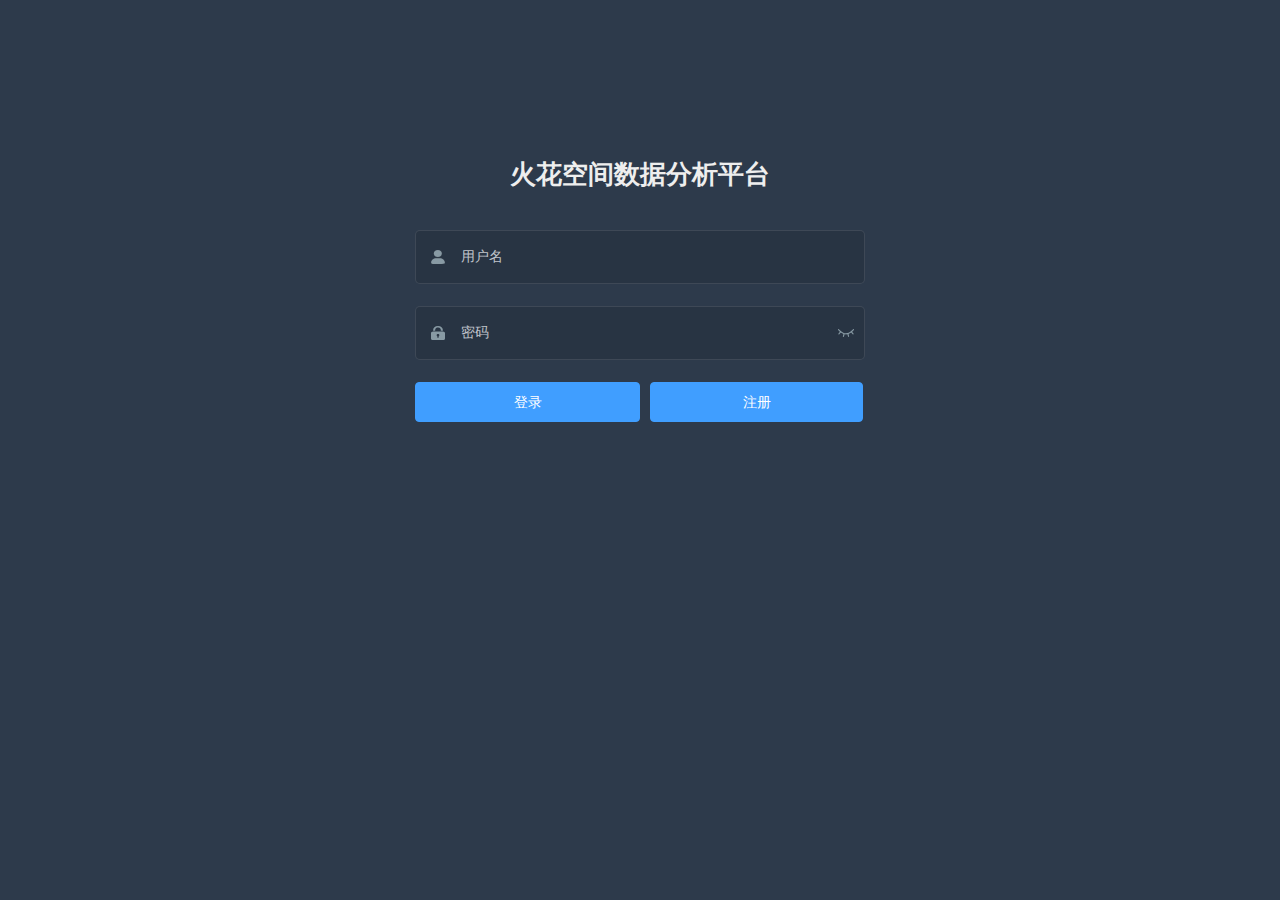
<file: templates/index.html>
<!DOCTYPE html><html><head><meta charset=utf-8><meta http-equiv=X-UA-Compatible content="IE=edge,chrome=1"><meta name=viewport content="width=device-width,initial-scale=1,maximum-scale=1,user-scalable=no"><link rel=icon href=/favicon.ico><title>Vue Admin Template</title><link href=/static/css/app.b10df6b0.css rel=preload as=style><link href=/static/css/chunk-elementUI.68c70ad5.css rel=preload as=style><link href=/static/css/chunk-libs.3dfb7769.css rel=preload as=style><link href=/static/js/app.d9838431.js rel=preload as=script><link href=/static/js/chunk-elementUI.23e563c9.js rel=preload as=script><link href=/static/js/chunk-libs.97a0520b.js rel=preload as=script><link href=/static/css/chunk-elementUI.68c70ad5.css rel=stylesheet><link href=/static/css/chunk-libs.3dfb7769.css rel=stylesheet><link href=/static/css/app.b10df6b0.css rel=stylesheet></head><body><noscript><strong>We're sorry but Vue Admin Template doesn't work properly without JavaScript enabled. Please enable it to continue.</strong></noscript><div id=app></div><script>(function(e){function n(n){for(var c,r,o=n[0],f=n[1],i=n[2],h=0,d=[];h<o.length;h++)r=o[h],Object.prototype.hasOwnProperty.call(u,r)&&u[r]&&d.push(u[r][0]),u[r]=0;for(c in f)Object.prototype.hasOwnProperty.call(f,c)&&(e[c]=f[c]);l&&l(n);while(d.length)d.shift()();return a.push.apply(a,i||[]),t()}function t(){for(var e,n=0;n<a.length;n++){for(var t=a[n],c=!0,r=1;r<t.length;r++){var o=t[r];0!==u[o]&&(c=!1)}c&&(a.splice(n--,1),e=f(f.s=t[0]))}return e}var c={},r={runtime:0},u={runtime:0},a=[];function o(e){return f.p+"static/js/"+({}[e]||e)+"."+{"chunk-0a6920eb":"2fe418ac","chunk-238c903c":"3ce442c0","chunk-25f8ff15":"e40c2cde","chunk-2fe750d4":"379c3c8b","chunk-34ff26d6":"7b033611","chunk-54fcf782":"4160b35c","chunk-59b0c440":"c9b70b56","chunk-658fa538":"6fc6bfa2","chunk-69afc850":"b9c6139a","chunk-db30bb94":"494132b5","chunk-7400a026":"790f827b","chunk-b8bb51cc":"ca465b59","chunk-c6bdba78":"7914c790"}[e]+".js"}function f(n){if(c[n])return c[n].exports;var t=c[n]={i:n,l:!1,exports:{}};return e[n].call(t.exports,t,t.exports,f),t.l=!0,t.exports}f.e=function(e){var n=[],t={"chunk-0a6920eb":1,"chunk-238c903c":1,"chunk-25f8ff15":1,"chunk-2fe750d4":1,"chunk-34ff26d6":1,"chunk-54fcf782":1,"chunk-59b0c440":1,"chunk-658fa538":1,"chunk-db30bb94":1,"chunk-7400a026":1,"chunk-b8bb51cc":1,"chunk-c6bdba78":1};r[e]?n.push(r[e]):0!==r[e]&&t[e]&&n.push(r[e]=new Promise((function(n,t){for(var c="static/css/"+({}[e]||e)+"."+{"chunk-0a6920eb":"ace1457f","chunk-238c903c":"3c7f5ad9","chunk-25f8ff15":"7c3889ba","chunk-2fe750d4":"c85f47a4","chunk-34ff26d6":"0d9ae13c","chunk-54fcf782":"f30dfed1","chunk-59b0c440":"bce91e0d","chunk-658fa538":"a3f12125","chunk-69afc850":"31d6cfe0","chunk-db30bb94":"e1f950f4","chunk-7400a026":"e665212d","chunk-b8bb51cc":"96fc9c22","chunk-c6bdba78":"9d9c284e"}[e]+".css",u=f.p+c,a=document.getElementsByTagName("link"),o=0;o<a.length;o++){var i=a[o],h=i.getAttribute("data-href")||i.getAttribute("href");if("stylesheet"===i.rel&&(h===c||h===u))return n()}var d=document.getElementsByTagName("style");for(o=0;o<d.length;o++){i=d[o],h=i.getAttribute("data-href");if(h===c||h===u)return n()}var l=document.createElement("link");l.rel="stylesheet",l.type="text/css",l.onload=n,l.onerror=function(n){var c=n&&n.target&&n.target.src||u,a=new Error("Loading CSS chunk "+e+" failed.\n("+c+")");a.code="CSS_CHUNK_LOAD_FAILED",a.request=c,delete r[e],l.parentNode.removeChild(l),t(a)},l.href=u;var b=document.getElementsByTagName("head")[0];b.appendChild(l)})).then((function(){r[e]=0})));var c=u[e];if(0!==c)if(c)n.push(c[2]);else{var a=new Promise((function(n,t){c=u[e]=[n,t]}));n.push(c[2]=a);var i,h=document.createElement("script");h.charset="utf-8",h.timeout=120,f.nc&&h.setAttribute("nonce",f.nc),h.src=o(e);var d=new Error;i=function(n){h.onerror=h.onload=null,clearTimeout(l);var t=u[e];if(0!==t){if(t){var c=n&&("load"===n.type?"missing":n.type),r=n&&n.target&&n.target.src;d.message="Loading chunk "+e+" failed.\n("+c+": "+r+")",d.name="ChunkLoadError",d.type=c,d.request=r,t[1](d)}u[e]=void 0}};var l=setTimeout((function(){i({type:"timeout",target:h})}),12e4);h.onerror=h.onload=i,document.head.appendChild(h)}return Promise.all(n)},f.m=e,f.c=c,f.d=function(e,n,t){f.o(e,n)||Object.defineProperty(e,n,{enumerable:!0,get:t})},f.r=function(e){"undefined"!==typeof Symbol&&Symbol.toStringTag&&Object.defineProperty(e,Symbol.toStringTag,{value:"Module"}),Object.defineProperty(e,"__esModule",{value:!0})},f.t=function(e,n){if(1&n&&(e=f(e)),8&n)return e;if(4&n&&"object"===typeof e&&e&&e.__esModule)return e;var t=Object.create(null);if(f.r(t),Object.defineProperty(t,"default",{enumerable:!0,value:e}),2&n&&"string"!=typeof e)for(var c in e)f.d(t,c,function(n){return e[n]}.bind(null,c));return t},f.n=function(e){var n=e&&e.__esModule?function(){return e["default"]}:function(){return e};return f.d(n,"a",n),n},f.o=function(e,n){return Object.prototype.hasOwnProperty.call(e,n)},f.p="/",f.oe=function(e){throw console.error(e),e};var i=window["webpackJsonp"]=window["webpackJsonp"]||[],h=i.push.bind(i);i.push=n,i=i.slice();for(var d=0;d<i.length;d++)n(i[d]);var l=h;t()})([]);</script><script src=/static/js/chunk-elementUI.23e563c9.js></script><script src=/static/js/chunk-libs.97a0520b.js></script><script src=/static/js/app.d9838431.js></script></body></html>
</file>
